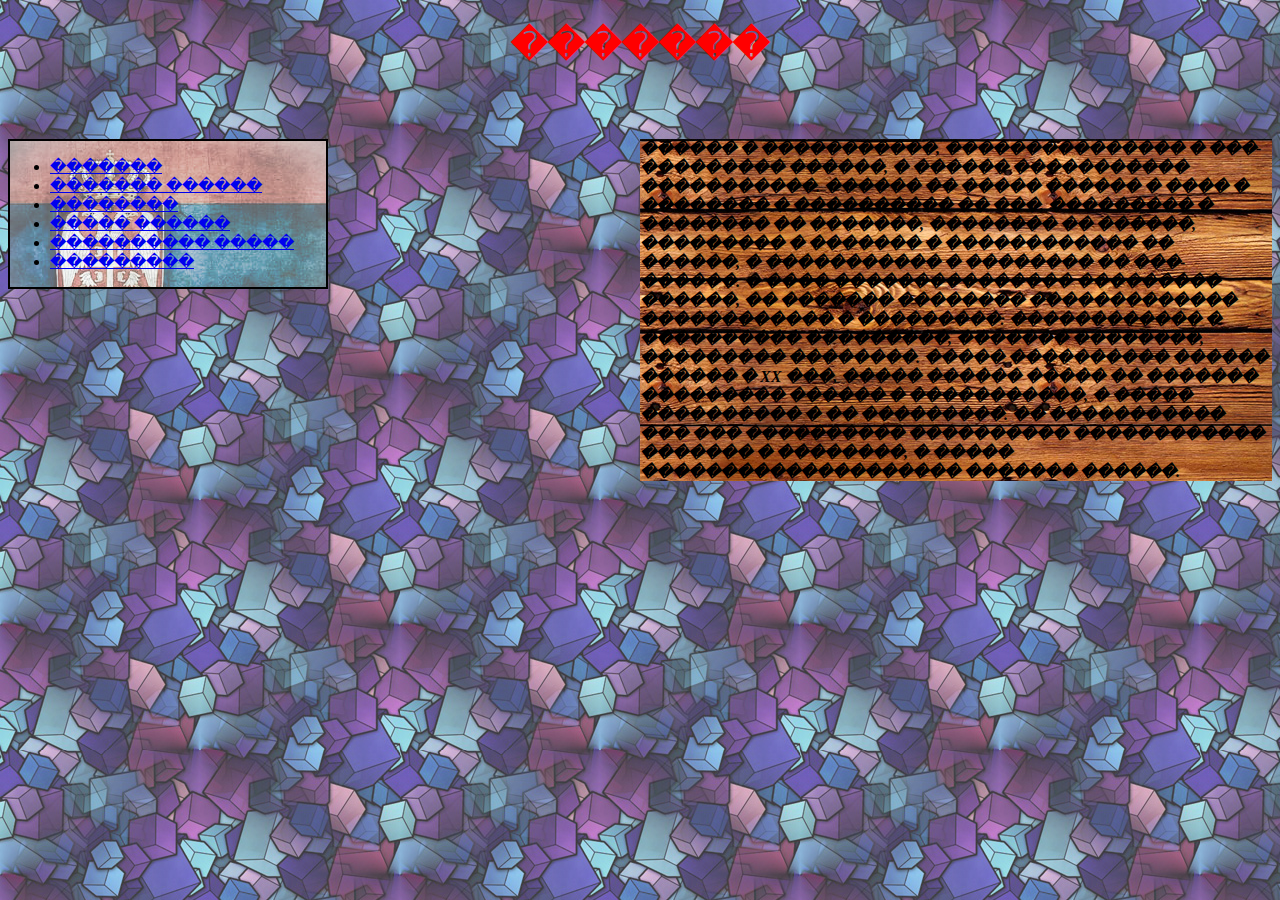
<file: index.html>
<!DOCTYPE html>
<html>
<head>
<meta charst="utf-8">
<meta name="keywords" content="������, ������, ���������� � ������">
<link type="text/css" rel="stylesheet" href="stylesite.css"/>    
<title>������</title>
</head>
<body>
<div class="header"><h1>�������</h1></div>

        <div class="right-column">������ � �����������, ��������������� � ���-��������� ������, � ������ ����������� �����������. ������ �� ����� ������ � ���� � �������� � ���������� �� ���, ��������� � �������� �� �������, �������� �� ������, ��������� � ������� � ������������ �� ������, � ����������� � �������� �� ���-������. � ���� ��������������� ��������� ������, �� ������� �������� ������������� ������������ � ���������: ������������ � ���������� ���������, ������� ��������, ��������� ��������. ����� ���������� ������ ������ � XX ���, ����� ������ ����� �� ������� ��������� ������ � �����������, � ����� ���������� � �� ���������. �� ����������� ��� ��� ���������� ���������� ������������ ������� � ��������, � ����� �������������������� ������� ������. </div>
        <div class="left-column">
        <ul>
        <li><a href="index.html">�������</a></li>
        <li> <a href="history.html">������� ������ </a></li>
        <li><a href="CultureS.html">�������� </a></li>
        <li><a href="map.html">����� ������</a></li>
        <li><a href="interesting.html"> ���������� �����</a></li>
        <li><a href="quez.html">���������</a></li>
        

        </ul>
        </div>
</body>
</html>
</file>
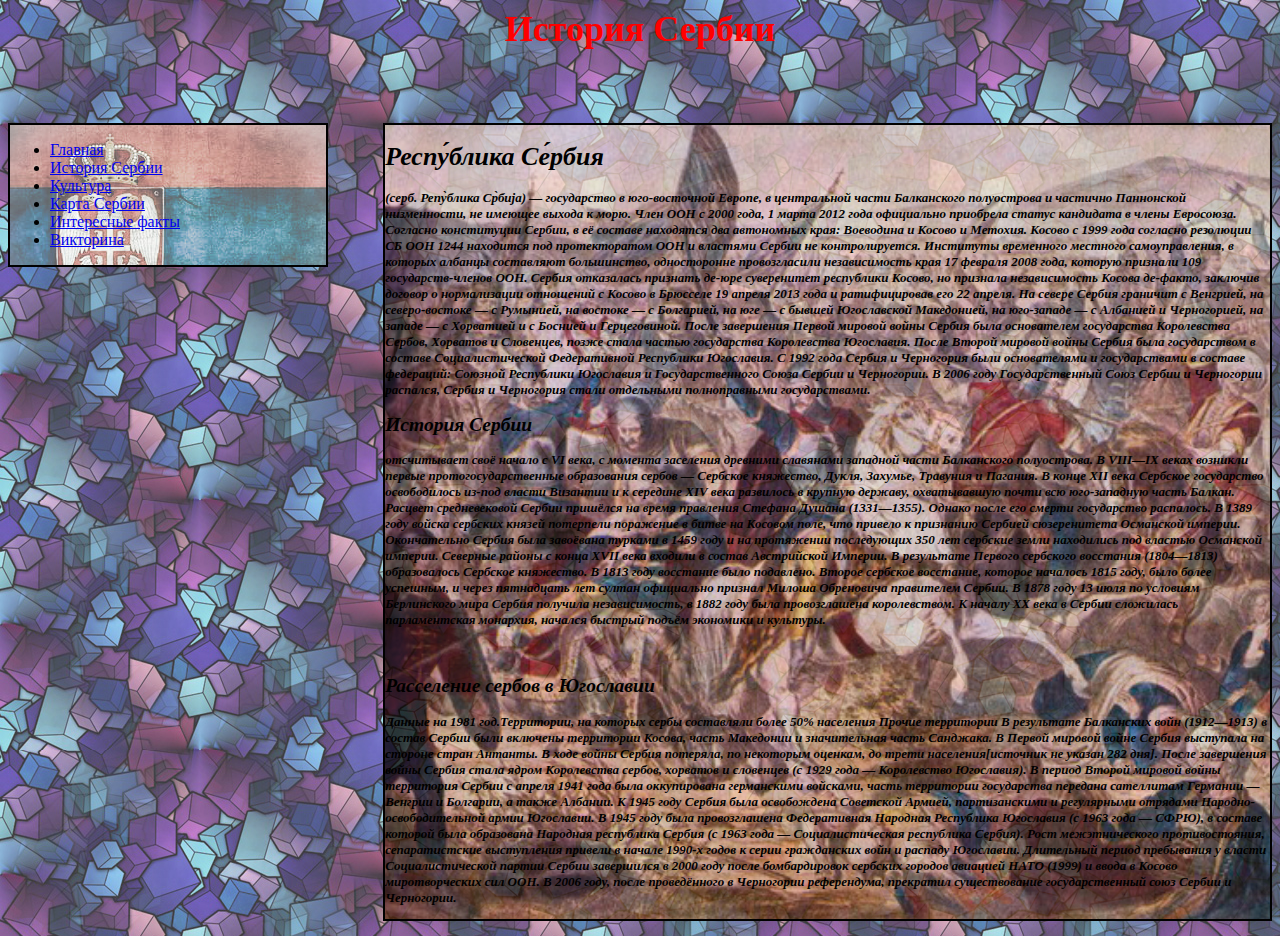
<file: history.html>
﻿<html>
<head>
<meta charst="utf-8">
<meta name="keywords" content="сербия, туризм, информация о сербии">
<link type="text/css" rel="stylesheet" href="stylesite.css"/>
</head>
<body>
<div class="header"><h1>История Сербии</h1> </div>
<div class="history"><div class="history1"><p><h1><strong> Респу́блика Се́рбия</strong></h1> (серб. Репу̀блика Ср̀бија) — государство в юго-восточной Европе, в центральной части Балканского полуострова и частично Паннонской низменности, не имеющее выхода к морю. Член ООН с 2000 года, 1 марта 2012 года официально приобрела статус кандидата в члены Евросоюза.
Согласно конституции Сербии, в её составе находятся два автономных края: Воеводина и Косово и Метохия. Косово с 1999 года согласно резолюции СБ ООН 1244 находится под протекторатом ООН и властями Сербии не контролируется. Институты временного местного самоуправления, в которых албанцы составляют большинство, односторонне провозгласили независимость края 17 февраля 2008 года, которую признали 109 государств-членов ООН. Сербия отказалась признать де-юре суверенитет республики Косово, но признала независимость Косова де-факто, заключив договор о нормализации отношений с Косово в Брюсселе 19 апреля 2013 года и ратифицировав его 22 апреля.
На севере Сербия граничит с Венгрией, на северо-востоке — с Румынией, на востоке — с Болгарией, на юге — с бывшей Югославской Македонией, на юго-западе — с Албанией и Черногорией, на западе — с Хорватией и с Боснией и Герцеговиной.
После завершения Первой мировой войны Сербия была основателем государства Королевства Сербов, Хорватов и Словенцев, позже стала частью государства Королевства Югославия. После Второй мировой войны Сербия была государством в составе Социалистической Федеративной Республики Югославия. С 1992 года Сербия и Черногория были основателями и государствами в составе федераций: Союзной Республики Югославия и Государственного Союза Сербии и Черногории. В 2006 году Государственный Союз Сербии и Черногории распался, Сербия и Черногория стали отдельными полноправными государствами.</div></p>
<div class="history2"><p><h2>История Сербии</h2> отсчитывает своё начало с VI века, с момента заселения древними славянами западной части Балканского полуострова. В VIII—IX веках возникли первые протогосударственные образования сербов — Сербское княжество, Дукля, Захумье, Травуния и Пагания. В конце XII века Сербское государство освободилось из-под власти Византии и к середине XIV века развилось в крупную державу, охватывавшую почти всю юго-западную часть Балкан. Расцвет средневековой Сербии пришёлся на время правления Стефана Душана (1331—1355). Однако после его смерти государство распалось. В 1389 году войска сербских князей потерпели поражение в битве на Косовом поле, что привело к признанию Сербией сюзеренитета Османской империи. Окончательно Сербия была завоёвана турками в 1459 году и на протяжении последующих 350 лет сербские земли находились под властью Османской империи. Северные районы с конца XVII века входили в состав Австрийской Империи.
В результате Первого сербского восстания (1804—1813) образовалось Сербское княжество. В 1813 году восстание было подавлено. Второе сербское восстание, которое началось 1815 году, было более успешным, и через пятнадцать лет султан официально признал Милоша Обреновича правителем Сербии. В 1878 году 13 июля по условиям Берлинского мира Сербия получила независимость, в 1882 году была провозглашена королевством. К началу XX века в Сербии сложилась парламентская монархия, начался быстрый подъём экономики и культуры.</div></br>
<h2> Расселение сербов в Югославии</h2>Данные на 1981 год.Территории, на которых сербы составляли более 50% населения     Прочие территории
В результате Балканских войн (1912—1913) в состав Сербии были включены территории Косова, часть Македонии и значительная часть Санджака. В Первой мировой войне Сербия выступала на стороне стран Антанты. В ходе войны Сербия потеряла, по некоторым оценкам, до трети населения[источник не указан 282 дня]. После завершения войны Сербия стала ядром Королевства сербов, хорватов и словенцев (c 1929 года — Королевство Югославия). В период Второй мировой войны территория Сербии с апреля 1941 года была оккупирована германскими войсками, часть территории государства передана сателлитам Германии — Венгрии и Болгарии, а также Албании. К 1945 году Сербия была освобождена Советской Армией, партизанскими и регулярными отрядами Народно-освободительной армии Югославии.
В 1945 году была провозглашена Федеративная Народная Республика Югославия (с 1963 года — СФРЮ), в составе которой была образована Народная республика Сербия (с 1963 года — Социалистическая республика Сербия).
Рост межэтнического противостояния, сепаратистские выступления привели в начале 1990-х годов к серии гражданских войн и распаду Югославии. Длительный период пребывания у власти Социалистической партии Сербии завершился в 2000 году после бомбардировок сербских городов авиацией НАТО (1999) и ввода в Косово миротворческих сил ООН. В 2006 году, после проведённого в Черногории референдума, прекратил существование государственный союз Сербии и Черногории.</p></div>
<div class="left-column">
        <ul>
        <li><a href="index.html">Главная</a></li>
        <li> <a href="history.html">История Сербии </a></li>
        <li><a href="CultureS.html">Культура </a></li>
        <li><a href="map.html">Карта Сербии</a></li>
        <li><a href="interesting.html"> Интересные факты</a></li>
        <li><a href="quez.html">Викторина</a></li>
        </ul>
        </div>
</body>
</html>
</file>
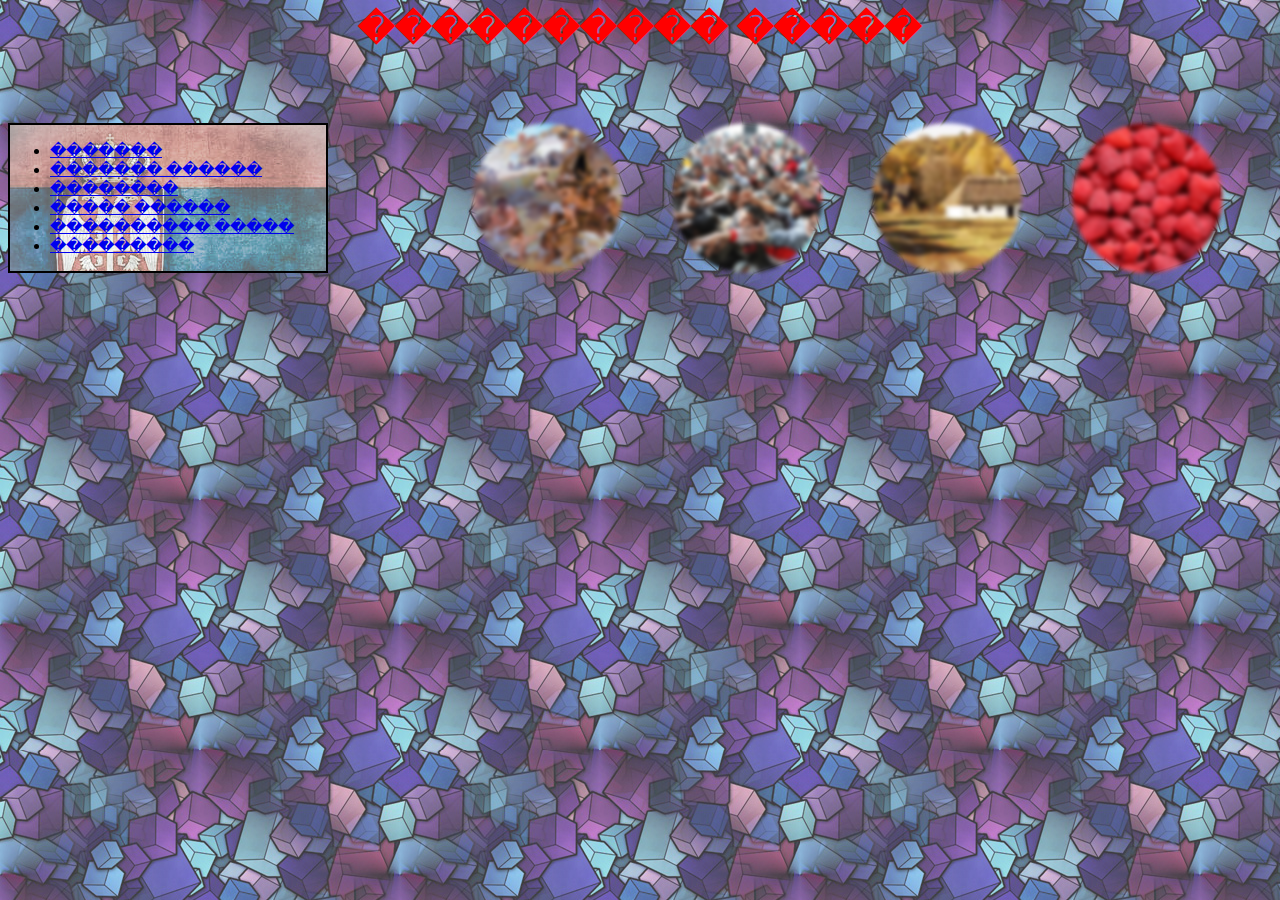
<file: interesting.html>
<html>
<head>
<title>���������� �����</title>
<meta charst="utf-8" name="keywords" content="������, ������, ���������� � ������">
<link type="text/css" rel="stylesheet" href="stylesite.css"/>

</head>
<body>
<div class="header"><h1>���������� �����</h1></div>
<div class="b1">
<a href="#" class="bloggood-ru-ssilka" ><img src="berry1.png" height="150px" width="150px" style="filter: blur(2px); -webkit-filter: blur(2px);" />
</a>
<div class="bloggood-ru-div">������ �������� ���������� ����������� ������ � ����! �� ������ ���������� ����� 30% �������� �������� ����� ��������. � ������ �� ��, ��� ����� 95% ������ ������-������ � ��������� ������������!
</div>
</div>
<div class="s1">
<a href="#" class="bloggood-ru-ssilka"><img src="selo.jpg" height="150px" width="150px" style="filter: blur(2px); -webkit-filter: blur(2px);"/>
</a>
<div class="bloggood-ru-div">�������� ������ ������ � ���� �� ����� �������� � ������. �� ������ ����� ����� �� �������, �������� ���� � ������� � �������� ����� ������.
</div>
</div>
<div class="m1">
<a href="#" class="bloggood-ru-ssilka"><img src="im.jpg" height="150px" width="150px" style="filter: blur(2px); -webkit-filter: blur(2px);" />
</a>
<div class="bloggood-ru-div">���������� ����: ������� � ������� � ���������� ����� ������. ��� ��������� ���������� ����� 1,1 ���. �������. ������ �������� ���������� �������, ������� ���������, ��������� 2 ���. �������!
</div>
</div>
<div class="o1">
<a href="#" class="bloggood-ru-ssilka"><img src="circle.png" height="150px" width="150px" style="filter: blur(2px); -webkit-filter: blur(2px);" />
</a>
<div class="bloggood-ru-div">������� ��������� �������-��� �������� ������ ������������ � ������, ������� ������ �������� ����� ���� ����������. ��� ��������������� � ������� �������� ���� ��������� ��� �� 7000 ��� �� �.�.
</div>
</div>
<div class="left-column">
        <ul>
        <li><a href="index.html">�������</a></li>
        <li> <a href="history.html">������� ������ </a></li>
        <li><a href="CultureS.html">�������� </a></li>
        <li><a href="map.html">����� ������</a></li>
        <li><a href="interesting.html"> ���������� �����</a></li>
        <li><a href="quez.html">���������</a></li>
        </ul>
        </div>
</body>
</html>
</file>
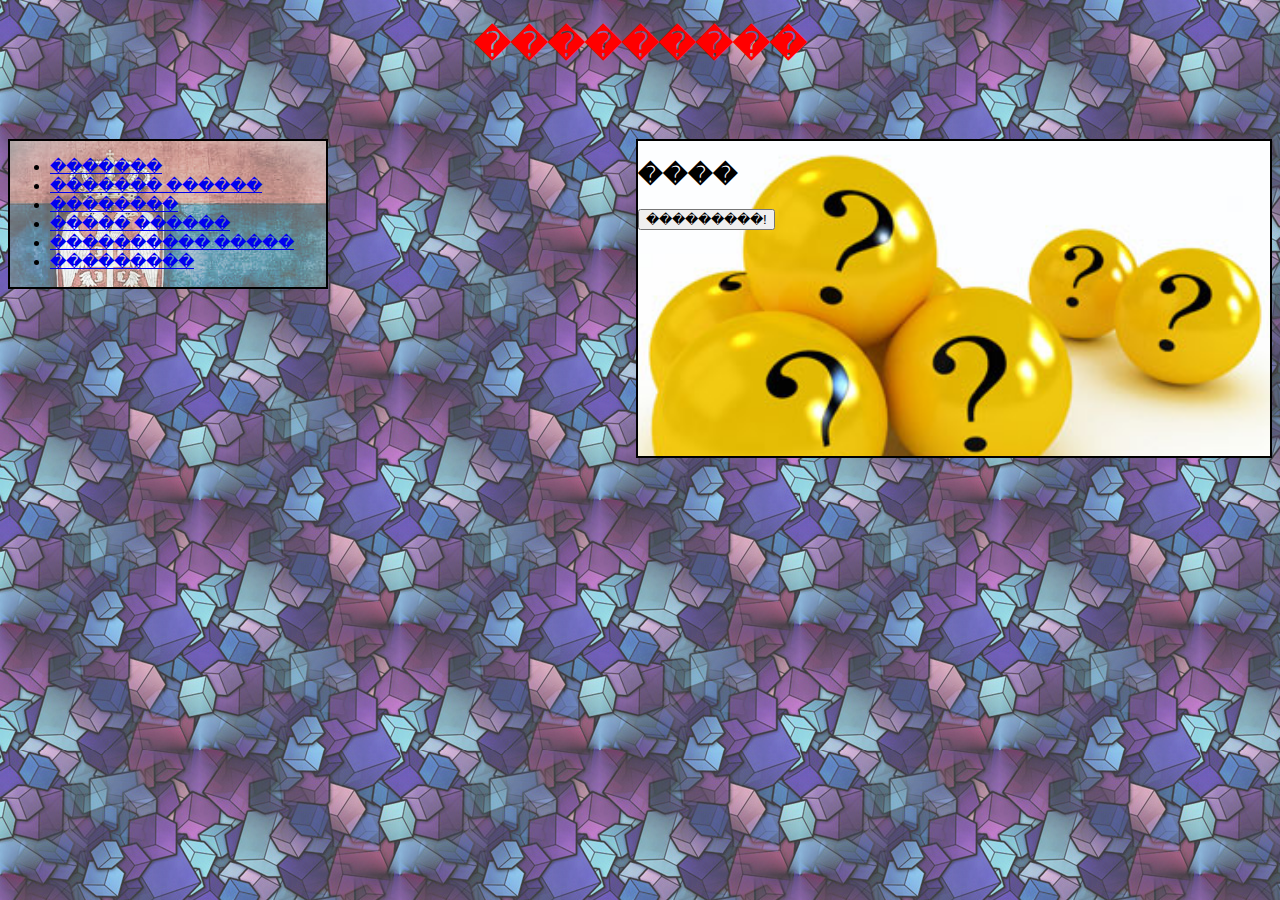
<file: quez.html>
<!DOCTYPE HTML PUBLIC "-//W3C//DTD HTML 4.01//EN" "http://www.w3.org/TR/html4/strict.dtd"> 
<html>
<head>
<link type="text/css" rel="stylesheet" href="stylesite.css"/>
</head>
<body>
<div class="header"><h1>���������</h1></div>
<div class="victor">
<script>
var questions = [ // ������� ������, ����� �������� ����� �������, ����� ���������� �����
["������� ������?",
"�������",
"�����",
"�������",
"����������� ��������",
3],
["� ����� ���� �������� ��������������� ���� ������ � ����������?",
"2006",
"2005",
"2007",
1],
["� ��� �� ������ �������� ������?",
"��������",
"�������",
"�������",
3],
[ "����� �� ���� �������/������� ������� �� ����������� ���������� ������?",
"������",
"��������� �������",
"�����",
3],
["����� �� ������� ��������� �����?",
"��������",
"���",
"�������",
2],
["��� ����� ����� ����?",
"�������",
"�������",
"����",
3],
], qQuantity = questions.length, tAnswers = 0, wAnswers = 0;
 
function goNext(N) { // N = ����� �������
        document.getElementById('qBlock').innerHTML = ""; // ������� ���� ��������
    var qElem = questions[N].length-2, i=1; // ���-�� � ������� ����� ������ � �������
    var e = document.getElementById('qBlock');
    var addQ = document.createElement('h3'); // ���������, id �� ������ �������
        addQ.id = 'head' + N;
        e.appendChild(addQ);
        document.getElementById('head' + N).innerHTML = questions[N][i-1]; // ��������� ������
    while (qElem >= i) {
    var addP = document.createElement('p'); // ������
        addP.id = 'p' + i;
        e.appendChild(addP);
        var addInput = document.createElement('input'); // ������
        addInput.type = 'radio';
        addInput.name = 'a';
        addInput.value = i;
        document.getElementById('p' + i).appendChild(addInput);
        document.getElementById('p' + i).insertAdjacentHTML("BeforeEnd", ' '+questions[N][i]); // �������
        i++;
}
        document.getElementById('btn').innerHTML = "<input type='button' value='���������' onclick='submit("+N+")' />";
}
 
    function submit(N) { // ��������� ������
    var varQuantity = (document.getElementsByName('a').length), oneVar = 0;
    while (oneVar <= varQuantity) {
        if (document.getElementsByName('a')[oneVar].checked == false) {
            oneVar++;
}
        else {
            var all = questions[N].length-1;
            var t = questions[N][all]; // ���������� �����
        if (document.getElementsByName('a')[oneVar].value == t) {
                document.getElementById('p' + t).className = 'tt';
                tAnswers++;
}
         else {
            var ff = oneVar+1;
                document.getElementById('p' + t).className = 'tt';
                document.getElementById('p' + ff).className = 'ff';
                wAnswers++;
}
break;
}
}
        N++;
        if (N == qQuantity) {
            document.getElementById('btn').innerHTML = "<input type='button' id='next' value='������� � �����������' onclick='toResults()' />";
                            } 
        else {
            document.getElementById('btn').innerHTML = "<input type='button' id='next' value='��������� ������' onclick='goNext("+N+")' />";
             }
}

        function toResults() {
            document.getElementById('qBlock').innerHTML = "<h3>���� �������!</h3>";
            document.getElementById('btn').innerHTML = "<h4>����������:</h4>���������� �������: "+tAnswers+"<br>������������ �������: "+wAnswers+"<p>������� ������ ���� ��� ���?</p><input type='button' value='���������!' onclick='goNext(0)' />";
            tAnswers = 0, wAnswers = 0;
}
</script>
 
<div id="qBlock"><h2>����</h2>
</div>
<div id='btn'>
<input type="button" value="���������!" onclick="goNext(0)" />
</div>
</div>
<div class="left-column">
        <ul>
        <li><a href="index.html">�������</a></li>
        <li> <a href="history.html">������� ������ </a></li>
        <li><a href="CultureS.html">�������� </a></li>
        <li><a href="map.html">����� ������</a></li>
        <li><a href="interesting.html"> ���������� �����</a></li>
        <li><a href="quez.html">���������</a></li>
        </ul>
        </div>
</body>
</html>
</file>
<file: stylesite.css>
﻿body {   
background-image: url("3d.jpg")
}
 
div {
 margin-bottom: 15px;
}

.left-column 
{
 color:Black;
 width: 25%;
 min-height: 100px;
 background-image: url( "i2.jpg"); 
 float: left;
 border: 2px double black;
}

.header {
text-align:center;
color:Red;
font-size:large;
height:100px;
   
}
.question {
float:right;
background-color: #fcf8e3;
}

.map_div {
height: 60%;
width:52%;
float:right;
border: 2px double black;
}

.interesting{
float:right;
/*background-color: #fcf8e3;*/
width:50%;
height:100%;
}
.bloggood-ru-div
{
display: none;
}
a.bloggood-ru-ssilka:hover+div
{
display: block;
}
   
.img {
 border-radius: 10px; 
}
.b1{
width:200px;
float:right;
}
.s1{
width:200px;
float:right;
}

.m1{
width:200px;
float:right;
}
.o1{
width:200px;
float:right;
}
.history 
{
border: 2px double black;
color:Black;
font-size:small;
float:right;
background-image:url("Kosovskaya-bitva.jpg");
-webkit-background-size: cover;
-moz-background-size: cover;
-o-background-size: cover;    
width:70%;
font-style: italic;
font-weight: 900;
}

.history1{
color:Black;
}

.CultereS{
float:right;
background-image:url("культура.jpg");
-webkit-background-size: cover;
-moz-background-size: cover;
-o-background-size: cover;  
width:50%;
font-size:large;
font-style:oblique;
font-weight:900;
}

.slidingDiv{
float:right;
background-color: #fcf8e3;
width:100%;
text-align:left;
}

.show_hide{
text-align:left;
display:inline;
width:65px;
}

.About{    
float:right;
background-color: #fcf8e3;
}

.right-column 
{
width: 50%;
min-height: 100px;
float: right;
height:80%;
color:Black;
font-style: italic;
font-weight: 900;
background-image:url("wood.jpg");
}

.tt {
color: green; 
font-weight: bold;
    }
    
.ff {
 color: red; 
 font-weight: bold;
    }
    
.victor 
{
 height:315px;   
 width: 50%;
 float:right;
 border: 2px double black;
 background-image:url("qe1.jpg");
-webkit-background-size: cover;
-moz-background-size: cover;
-o-background-size: cover;    
}

.slidingDiv 
{
    float:left;
    width:50%;
}

.show_hide
{
    float:left;
    width:50%;
}
</file>
